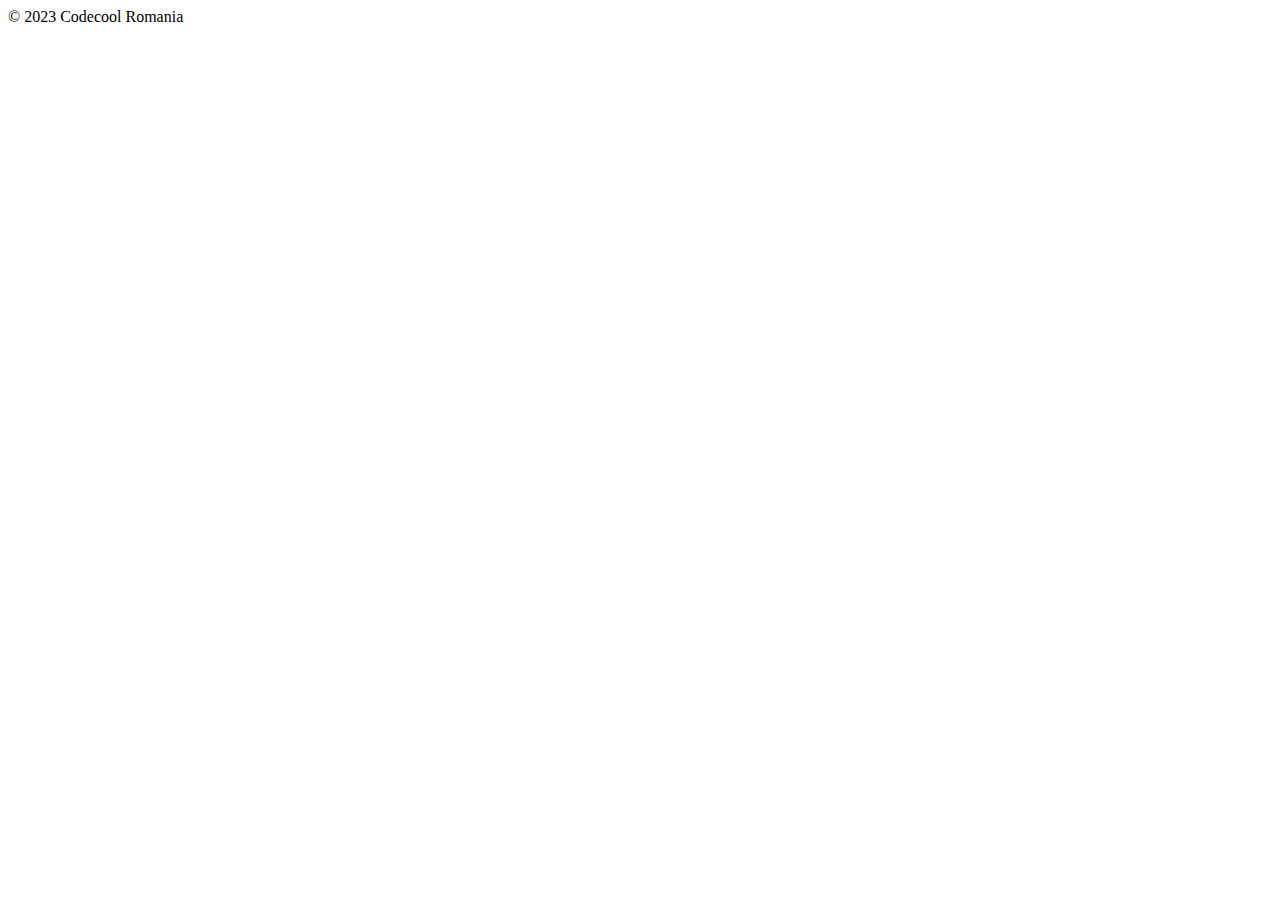
<file: src/main/webapp/templates/footer.html>
<!doctype html>
<html lang="en" xmlns="http://www.w3.org/1999/xhtml" xmlns:th="http://www.thymeleaf.org">
<body>

<div th:fragment="copy">
    <div class="card">
        <div class="card-body">
            &copy; 2023 Codecool Romania
        </div>
    </div>
</div>

</body>
</html>
</file>
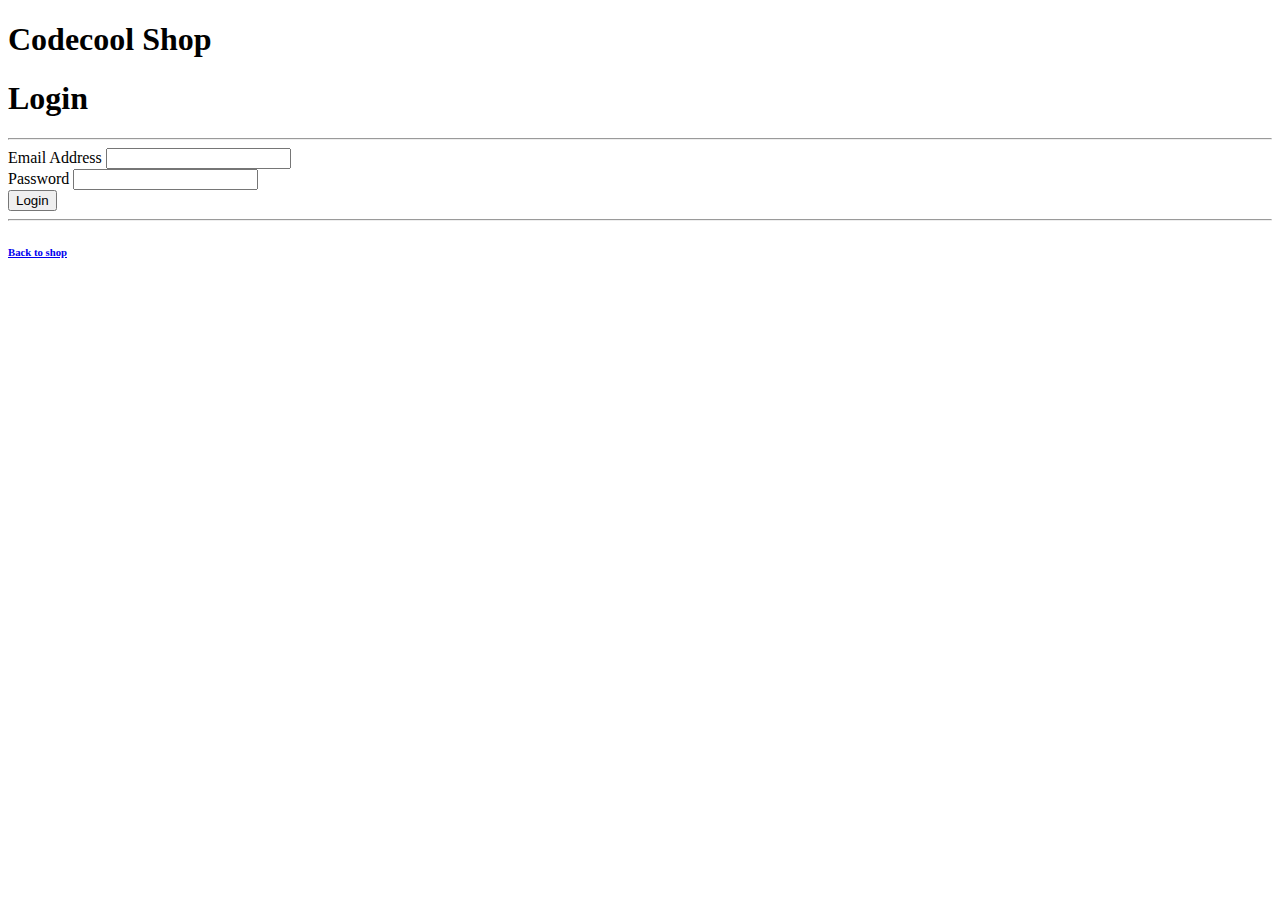
<file: src/main/webapp/templates/user/login.html>
<!doctype html>
<html lang="en" xmlns="http://www.w3.org/1999/xhtml" xmlns:th="http://www.thymeleaf.org">
<head>
  <meta charset="utf-8"/>
  <meta name="author" content="Codecool"/>
  <meta name="viewport" content="width=device-width, initial-scale=1, shrink-to-fit=no"/>

  <title>Codecool Shop - Shopping Cart</title>

  <!-- Bootstrap components -->
  <!-- Latest compiled and minified Jquery -->
  <script src="https://code.jquery.com/jquery-3.3.1.min.js"
          integrity="sha256-FgpCb/KJQlLNfOu91ta32o/NMZxltwRo8QtmkMRdAu8=" crossorigin="anonymous"></script>

  <!--Latest compiled and minified Popper -->
  <script src="https://cdnjs.cloudflare.com/ajax/libs/popper.js/1.14.3/umd/popper.min.js"
          integrity="sha384-ZMP7rVo3mIykV+2+9J3UJ46jBk0WLaUAdn689aCwoqbBJiSnjAK/l8WvCWPIPm49"
          crossorigin="anonymous"></script>

  <!-- Latest compiled and minified JavaScript -->
  <script src="https://stackpath.bootstrapcdn.com/bootstrap/4.2.1/js/bootstrap.min.js"
          integrity="sha384-B0UglyR+jN6CkvvICOB2joaf5I4l3gm9GU6Hc1og6Ls7i6U/mkkaduKaBhlAXv9k"
          crossorigin="anonymous"></script>

  <!-- Latest compiled and minified CSS -->
  <link href="https://stackpath.bootstrapcdn.com/bootstrap/4.2.1/css/bootstrap.min.css" rel="stylesheet"
        integrity="sha384-GJzZqFGwb1QTTN6wy59ffF1BuGJpLSa9DkKMp0DgiMDm4iYMj70gZWKYbI706tWS" crossorigin="anonymous">

  <link rel="stylesheet" href="https://cdn.jsdelivr.net/npm/bootstrap-icons@1.5.0/font/bootstrap-icons.css">
  <!-- End of Bootstrap components -->

  <!--    <link rel="stylesheet" type="text/css" href="/static/css/custom.css" />-->
</head>

<body>
<div class="jumbotron text-center">
  <h1>Codecool Shop</h1>
</div>

<div class="container">
  <section class="h-100 h-custom" >
    <div class="container py-5 h-100">
      <div class="row d-flex justify-content-center align-items-center h-100">
        <div class="col-12">
          <div class="card card-registration card-registration-2" style="border-radius: 15px;">
            <div class="card-body p-0">
              <div class="row g-0">
                <div class="col-lg-8">
                  <div class="p-5">
                    <div class="d-flex justify-content-between align-items-center mb-5">
                      <h1 class="fw-bold mb-0 text-black">Login</h1>
                    </div>
                    <hr class="my-4">
                    <form class="mx-1 mx-md-4" method="post" action="/login">
                      <span class='badge badge-warning' th:text="${error}" ></span>
                      <div class="d-flex flex-row align-items-center mb-4">
                        <i class="fas fa-envelope fa-lg me-3 fa-fw"></i>
                        <div class="form-outline flex-fill mb-0">
                          <label class="form-label" for="form3Example3c">Email Address</label>
                          <input type="email" id="form3Example3c" class="form-control" name="email" required/>
                        </div>
                      </div>
                      <div class="d-flex flex-row align-items-center mb-4">
                        <i class="fas fa-lock fa-lg me-3 fa-fw"></i>
                        <div class="form-outline flex-fill mb-0">
                          <label class="form-label" for="form3Example4c">Password</label>
                          <input type="password" id="form3Example4c" class="form-control" name="password" required/>
                        </div>
                      </div>
                      <button type="submit" class="btn btn-dark btn-block btn-lg" id="register"
                              data-mdb-ripple-color="dark">Login
                      </button>
                    </form>
                    <hr class="my-4">
                    <div class="pt-5">
                      <h6 class="mb-0"><a href="/" class="text-body"><i
                              class="fas fa-long-arrow-alt-left me-2"></i>Back to shop</a></h6>
                    </div>
                  </div>
                </div>
              </div>
            </div>
          </div>
        </div>
      </div>
    </div>
  </section>
</div>

<div th:replace="footer.html :: copy"></div>

</body>
</html>
</file>
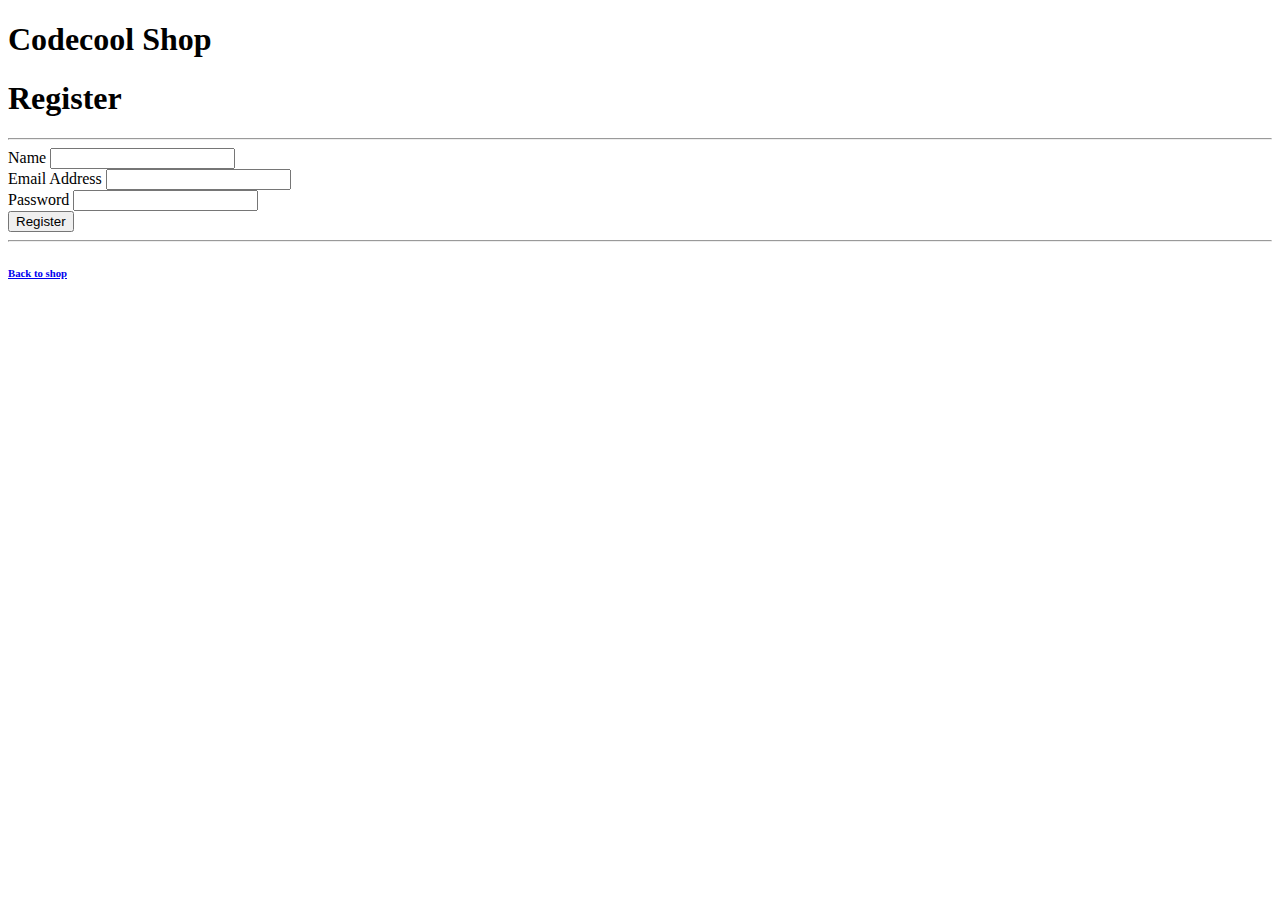
<file: src/main/webapp/templates/user/register.html>
<!doctype html>
<html lang="en" xmlns="http://www.w3.org/1999/xhtml" xmlns:th="http://www.thymeleaf.org">
<head>
  <meta charset="utf-8"/>
  <meta name="author" content="Codecool"/>
  <meta name="viewport" content="width=device-width, initial-scale=1, shrink-to-fit=no"/>

  <title>Codecool Shop - Shopping Cart</title>

  <!-- Bootstrap components -->
  <!-- Latest compiled and minified Jquery -->
  <script src="https://code.jquery.com/jquery-3.3.1.min.js"
          integrity="sha256-FgpCb/KJQlLNfOu91ta32o/NMZxltwRo8QtmkMRdAu8=" crossorigin="anonymous"></script>

  <!--Latest compiled and minified Popper -->
  <script src="https://cdnjs.cloudflare.com/ajax/libs/popper.js/1.14.3/umd/popper.min.js"
          integrity="sha384-ZMP7rVo3mIykV+2+9J3UJ46jBk0WLaUAdn689aCwoqbBJiSnjAK/l8WvCWPIPm49"
          crossorigin="anonymous"></script>

  <!-- Latest compiled and minified JavaScript -->
  <script src="https://stackpath.bootstrapcdn.com/bootstrap/4.2.1/js/bootstrap.min.js"
          integrity="sha384-B0UglyR+jN6CkvvICOB2joaf5I4l3gm9GU6Hc1og6Ls7i6U/mkkaduKaBhlAXv9k"
          crossorigin="anonymous"></script>

  <!-- Latest compiled and minified CSS -->
  <link href="https://stackpath.bootstrapcdn.com/bootstrap/4.2.1/css/bootstrap.min.css" rel="stylesheet"
        integrity="sha384-GJzZqFGwb1QTTN6wy59ffF1BuGJpLSa9DkKMp0DgiMDm4iYMj70gZWKYbI706tWS" crossorigin="anonymous">

  <link rel="stylesheet" href="https://cdn.jsdelivr.net/npm/bootstrap-icons@1.5.0/font/bootstrap-icons.css">
  <!-- End of Bootstrap components -->

  <!--    <link rel="stylesheet" type="text/css" href="/static/css/custom.css" />-->
</head>

<body>
<div class="jumbotron text-center">
  <h1>Codecool Shop</h1>
</div>

<div class="container">
  <section class="h-100 h-custom" >
    <div class="container py-5 h-100">
      <div class="row d-flex justify-content-center align-items-center h-100">
        <div class="col-12">
          <div class="card card-registration card-registration-2" style="border-radius: 15px;">
            <div class="card-body p-0">
              <div class="row g-0">
                <div class="col-lg-8">
                  <div class="p-5">
                    <div class="d-flex justify-content-between align-items-center mb-5">
                      <h1 class="fw-bold mb-0 text-black">Register</h1>
                    </div>
                    <hr class="my-4">
                    <span class='badge badge-warning' th:text="${error}" ></span>
                    <form class="mx-1 mx-md-4" method="post" action="/register">
                      <div class="d-flex flex-row align-items-center mb-4">
                        <i class="fas fa-user fa-lg me-3 fa-fw"></i>
                        <div class="form-outline flex-fill mb-0">
                          <label class="form-label" for="form3Example1c">Name</label>
                          <input type="text" id="form3Example1c" class="form-control" name="username" required/>
                        </div>
                      </div>

                      <div class="d-flex flex-row align-items-center mb-4">
                        <i class="fas fa-envelope fa-lg me-3 fa-fw"></i>
                        <div class="form-outline flex-fill mb-0">
                          <label class="form-label" for="form3Example3c">Email Address</label>
                          <input type="email" id="form3Example3c" class="form-control" name="email" required/>
                        </div>
                      </div>

                      <div class="d-flex flex-row align-items-center mb-4">
                        <i class="fas fa-lock fa-lg me-3 fa-fw"></i>
                        <div class="form-outline flex-fill mb-0">
                          <label class="form-label" for="form3Example4c">Password</label>
                          <input type="password" id="form3Example4c" class="form-control" name="password" required/>
                        </div>
                      </div>
                      <button type="submit" class="btn btn-dark btn-block btn-lg" id="register"
                              data-mdb-ripple-color="dark">Register
                      </button>
                    </form>
                    <hr class="my-4">
                    <div class="pt-5">
                      <h6 class="mb-0"><a href="/" class="text-body"><i
                              class="fas fa-long-arrow-alt-left me-2"></i>Back to shop</a></h6>
                    </div>
                  </div>
                </div>
              </div>
            </div>
          </div>
        </div>
      </div>
    </div>
  </section>
</div>

<div th:replace="footer.html :: copy"></div>

</body>
</html>
</file>
